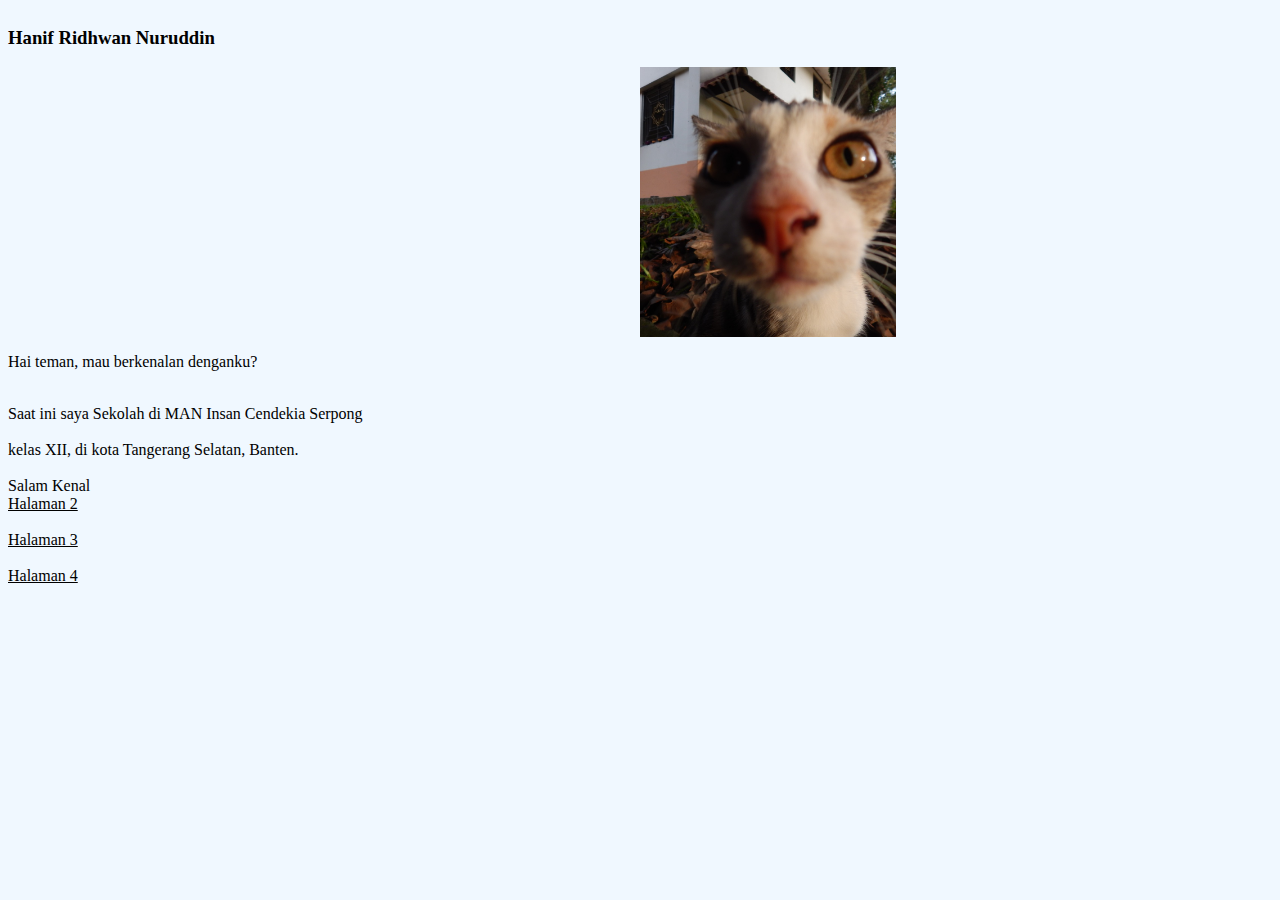
<file: index.html>
<!DOCTYPE html>
<html lang="en">

<head>
    <meta charset="UTF-8">
    <meta http-equiv="X-UA-Compatible" content="IE=edge">
    <meta name="viewport" content="width=device-width, initial-scale=1.0">
    <title>webset wanskie</title>
    <link rel="stylesheet" href="stylelatihan.css">
</head>

<body>
    <div class="grid">
        <h3> Hanif Ridhwan Nuruddin </h3>
        <div class="gambar"></div>
        <!-- <div class="intro"> -->
            <p>Hai teman, mau berkenalan denganku? </p>
            <br>Saat ini saya Sekolah di MAN Insan Cendekia Serpong</br>
            <br>kelas XII, di kota Tangerang Selatan, Banten. </br>
            <br>Salam Kenal</br>
            
        <!-- </div> -->
        
		<a href = "./filegambar.html">Halaman 2</a><br>
		<a href = "./form.html">Halaman 3</a><br>
		<a href = "./tabel.html">Halaman 4</a><br>
    </div>

</body>

</html>
</file>
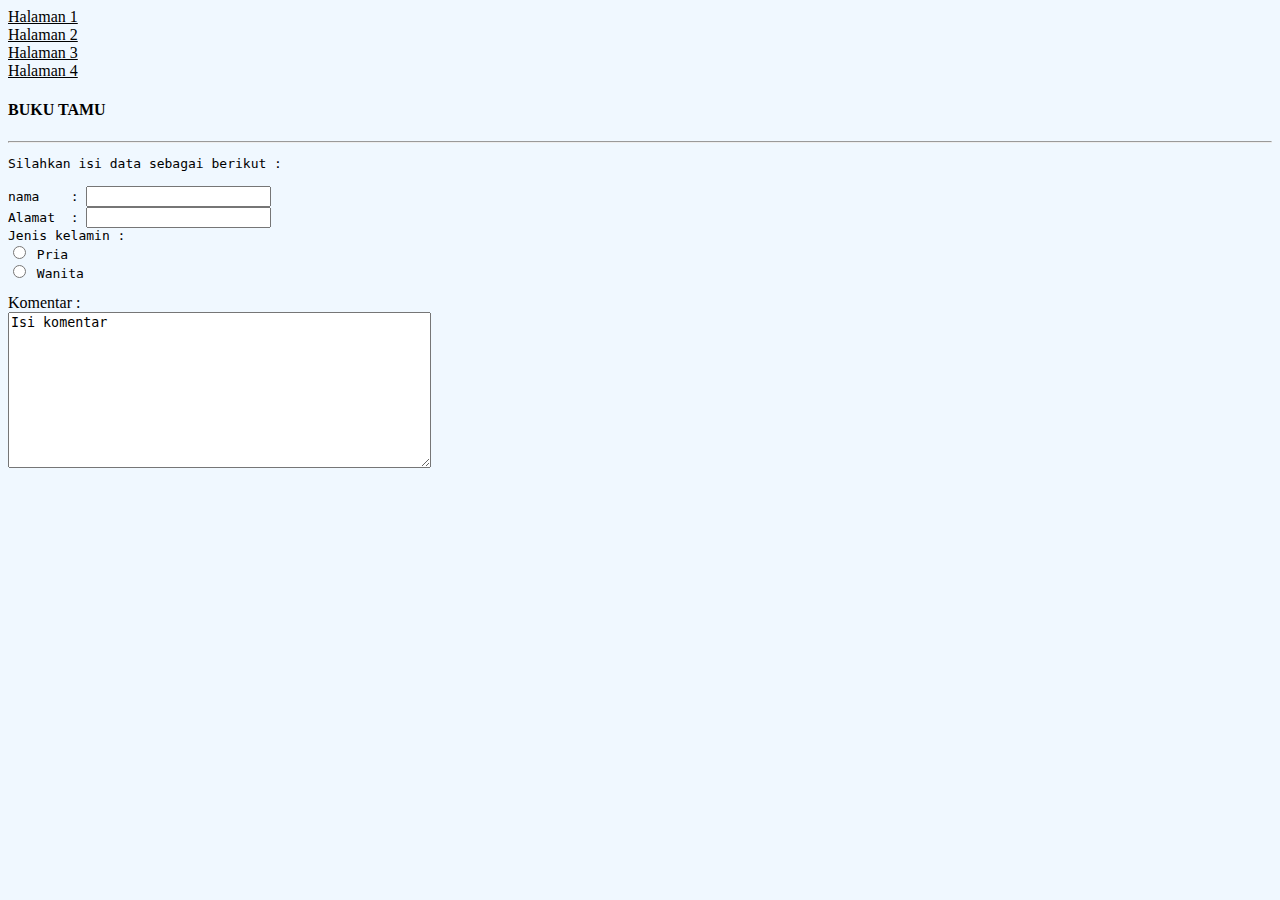
<file: form.html>
<!DOCTYPE html>
<html lang="en">
<head>
    <meta charset="UTF-8">
    <meta http-equiv="X-UA-Compatible" content="IE=edge">
    <meta name="viewport" content="width=device-width, initial-scale=1.0">
    <title>form</title>
    <link rel="stylesheet" href="stylelatihan.css">
</head>
<body>
    <a href="./index.html">Halaman 1</a><br>
    <a href="./filegambar.html">Halaman 2</a><br>
    <a href="./form.html">Halaman 3</a><br>
    <a href="./tabel.html">Halaman 4</a><br>


    <form>
        <h4>BUKU TAMU</h4>
        <p>
            <hr>

        <pre>
Silahkan isi data sebagai berikut : <br>
nama 	: <input type = text name = nama>
Alamat	: <input type = text name =alamat>
Jenis kelamin :
<input type = radio name = kelamin value = pria> Pria 
<input type = radio name = kelamin value = wanita> Wanita 
</pre>
        Komentar : <br>
        <textarea name=komentar rows=10 cols=50>
Isi komentar 
</textarea>
        <p>
</body>
</html>
</file>
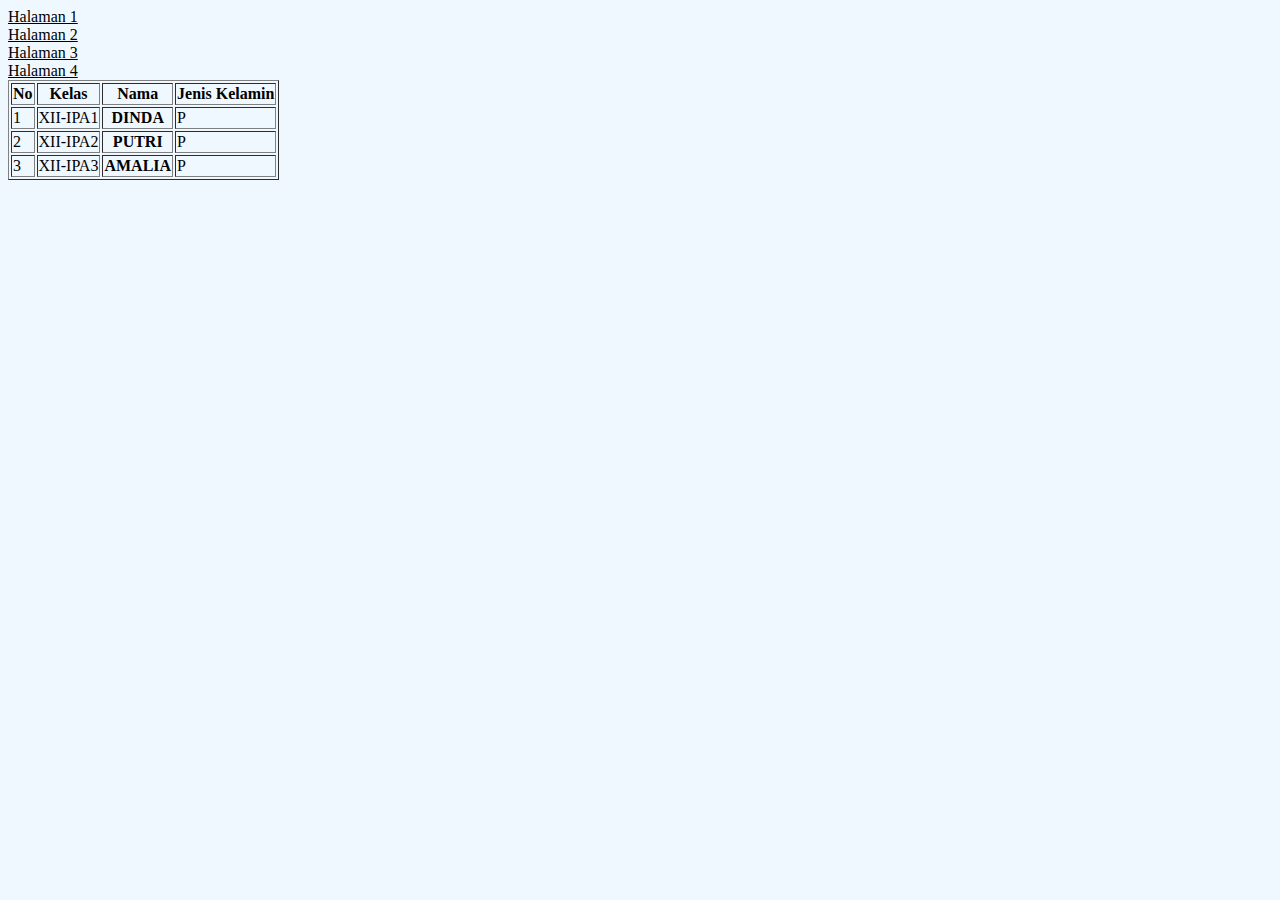
<file: tabel.html>
<!DOCTYPE html>
<html lang="en">
<head>
    <meta charset="UTF-8">
    <meta http-equiv="X-UA-Compatible" content="IE=edge">
    <meta name="viewport" content="width=device-width, initial-scale=1.0">
    <title>tabel</title>
    <link rel="stylesheet" href="stylelatihan.css">
</head>
<body>
    <a href="./index.html">Halaman 1</a><br>
	<a href="./filegambar.html">Halaman 2</a><br>
	<a href="./form.html">Halaman 3</a><br>
	<a href="./tabel.html">Halaman 4</a><br>

	<table border=“1”>

		<tr>
			<th> No</th>
			<th> Kelas</th>
			<th> Nama</th>
			<th> Jenis Kelamin</th>
		</tr>

		<tr>
			<td> 1</td>
			<td> XII-IPA1</td>
			<th> DINDA</th>
			<td> P</td>
		</tr>

		<tr>
			<td>2</td>
			<td> XII-IPA2</td>
			<th> PUTRI</th>
			<td> P</td>
		</tr>

		<tr>
			<td>3</td>
			<td>XII-IPA3</td>
			<th>AMALIA </th>
			<td>P</td>
		</tr>

</body>
</html>
</file>
<file: stylelatihan.css>
body {
    background-color: aliceblue;
}
.grid{
    display: grid;
}
.intro{
    width: 30vw;
    height: 30vh;
    align-items: center;
}
.gambar{
    width: 20vw;
    height: 30vh;
    background-image: url(./gambar.jpeg);
    background-position: center;
    background-repeat: no-repeat;
    background-size: cover;
    margin-left: 50%;
}
a:link {
    color: black;
}

a:visited {
    color: black;
}

a:hover {
    color: blue;
}
</file>
